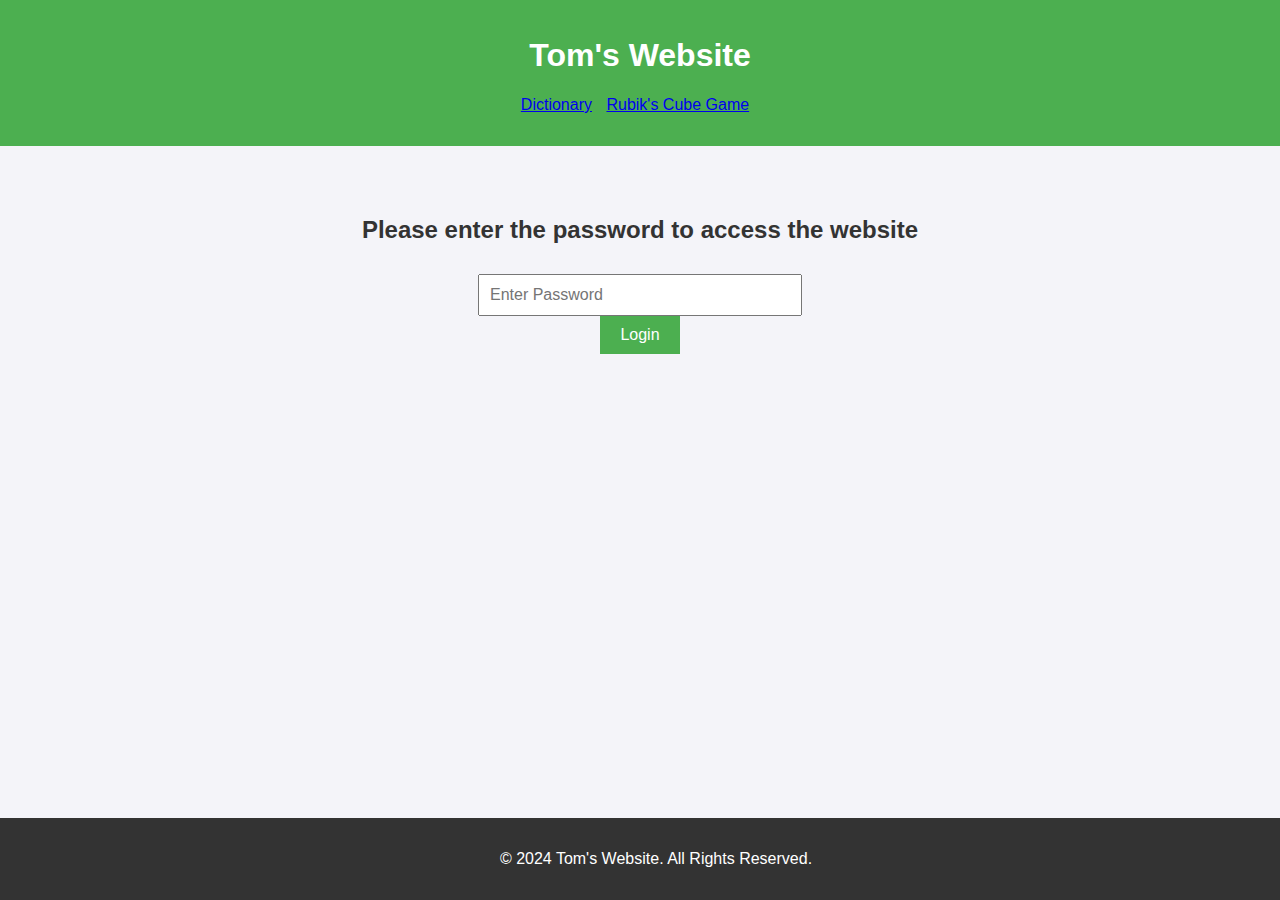
<file: index.html>
<!DOCTYPE html>
<html lang="en">
<head>
  <!-- Google tag (gtag.js) -->
  <script async src="https://www.googletagmanager.com/gtag/js?id=G-517BHJ9XQ0"></script>
  <script>
    window.dataLayer = window.dataLayer || [];
    function gtag(){dataLayer.push(arguments);}
    gtag('js', new Date());
    gtag('config', 'G-517BHJ9XQ0');
  </script>
  <meta charset="UTF-8">
  <meta name="viewport" content="width=device-width, initial-scale=1.0">
  <title>Tom's Amazing Website</title>
  <style>
    body {
      font-family: Arial, sans-serif;
      margin: 0;
      padding: 0;
      background-color: #f4f4f9;
      color: #333;
    }
    header {
      background-color: #4CAF50;
      color: white;
      padding: 1rem;
      text-align: center;
    }
    nav ul {
      list-style: none;
      padding: 0;
    }
    nav ul li {
      display: inline;
      margin-right: 10px;
    }
    main {
      padding: 2rem;
      text-align: center;
    }
    footer {
      text-align: center;
      padding: 1rem;
      background-color: #333;
      color: white;
      position: fixed;
      bottom: 0;
      width: 100%;
    }
    /* Login container styling */
    #loginContainer {
      display: none;
      flex-direction: column;
      align-items: center;
      margin-top: 50px;
    }
    /* Hide main content until validated */
    #mainContent {
      display: none;
    }
    #output {
      white-space: pre-wrap;
      text-align: left;
      margin-top: 20px;
      padding: 20px;
      background-color: #eee;
      border-radius: 5px;
      min-height: 100px;
      max-width: 600px;
      margin-left: auto;
      margin-right: auto;
    }
    input {
      padding: 10px;
      margin-top: 10px;
      width: 300px;
      font-size: 16px;
    }
    button {
      padding: 10px 20px;
      font-size: 16px;
      background-color: #4CAF50;
      color: white;
      border: none;
      cursor: pointer;
    }
    button:hover {
      background-color: #45a049;
    }
  </style>
</head>
<body>
  <header>
    <h1>Tom's Website</h1>
    <nav>
      <ul>
        <li><a href="index.html">Dictionary</a></li>
        <li><a href="rubiks.html">Rubik's Cube Game</a></li>
      </ul>
    </nav>
  </header>

  <!-- Login Container (shown if no valid token) -->
  <div id="loginContainer">
    <h2>Please enter the password to access the website</h2>
    <input type="password" id="passwordInput" placeholder="Enter Password">
    <button id="loginBtn">Login</button>
    <p id="error" style="color: red;"></p>
  </div>

  <!-- Main Content (shown only after a valid token is verified) -->
  <div id="mainContent">
    <main>
      <input type="text" id="word" placeholder="Enter a word">
      <button id="search-btn">Search</button>
      <div id="output"></div>
    </main>
  </div>

  <footer>
    <p>&copy; 2024 Tom's Website. All Rights Reserved.</p>
  </footer>

  <script>
    // Helper: Get query parameter value by name
    function getQueryParam(name) {
      const urlParams = new URLSearchParams(window.location.search);
      return urlParams.get(name);
    }

    // Check for a valid token in the URL
    const urlToken = getQueryParam("token");
    const storedToken = sessionStorage.getItem("authToken");

    if (urlToken && storedToken && urlToken === storedToken) {
      // Valid token found: remove it so it can’t be reused, then show main content.
      sessionStorage.removeItem("authToken");
      document.getElementById("loginContainer").style.display = "none";
      document.getElementById("mainContent").style.display = "block";
    } else {
      // No valid token—show the login container.
      document.getElementById("loginContainer").style.display = "flex";
      document.getElementById("mainContent").style.display = "none";
    }

    // Login functionality: on correct password, generate a token and redirect with it.
    document.getElementById("loginBtn").addEventListener("click", function() {
      const password = document.getElementById("passwordInput").value;
      if (password === "1234") {
        // Generate a random token and store it in sessionStorage.
        const token = Date.now().toString() + Math.random().toString(36).substring(2);
        sessionStorage.setItem("authToken", token);
        // Redirect to the same page with the token as a query parameter.
        window.location.href = "index.html?token=" + token;
      } else {
        document.getElementById("error").textContent = "Incorrect password.";
      }
    });

    // Dictionary/Search functionality
    const URL_DICTIONARY = "https://api.dictionaryapi.dev/api/v2/entries/en/";

    function search() {
      const word = document.getElementById("word").value;
      const output = document.getElementById("output");

      if (!word) {
        output.textContent = "Please enter a word to search.";
        return;
      }

      // Check if the word exists in Scrabble (sowpods.txt)
      checkWordInScrabble(word, (isScrabbleWord) => {
        if (isScrabbleWord) {
          output.textContent = `'${word}' is a word in Scrabble.\n\n`;
        } else {
          output.textContent = `'${word}' is not a word in Scrabble.\n\n`;
        }

        // Fetch additional data from the dictionary API
        fetch(URL_DICTIONARY + word)
          .then(response => {
            if (!response.ok) {
              output.textContent += `Error: Unable to fetch data for '${word}' (Status code: ${response.status}). Please try again.`;
              return;
            }
            return response.json();
          })
          .then(data => {
            if (!data) return;
            const wordData = data[0]; // Take the first result
            let result = `Word: ${wordData.word}\n`;

            // Audio URL (if available)
            const phonetics = wordData.phonetics;
            if (phonetics && phonetics[0] && phonetics[0].audio) {
              result += `Audio: ${phonetics[0].audio}\n\n`;
            }

            // Meanings and Definitions
            const meanings = wordData.meanings;
            if (meanings) {
              meanings.forEach(meaning => {
                result += `${meaning.partOfSpeech}:\n`;
                meaning.definitions.forEach(definition => {
                  result += ` - Definition: ${definition.definition}\n`;
                });
                if (meaning.synonyms && meaning.synonyms.length > 0) {
                  result += ` - Synonyms: ${meaning.synonyms.join(", ")}\n`;
                }
                if (meaning.antonyms && meaning.antonyms.length > 0) {
                  result += ` - Antonyms: ${meaning.antonyms.join(", ")}\n`;
                }
                result += "\n";
              });
            } else {
              result += `No meanings found for '${word}'.\n`;
            }

            // Display the result
            output.textContent += result;
          })
          .catch(error => {
            output.textContent = `An error occurred: ${error.message}`;
          });
      });
    }

    // Checks if a word exists in the Scrabble word list (sowpods.txt)
    function checkWordInScrabble(word, callback) {
      fetch("sowpods.txt")
        .then(response => response.text())
        .then(text => {
          const scrabbleWords = text.split("\n");
          const isScrabbleWord = scrabbleWords.includes(word.toUpperCase());
          callback(isScrabbleWord);
        })
        .catch(error => {
          console.error("Error loading Scrabble words:", error.message);
          callback(false);
        });
    }

    // Attach event listener to the search button
    document.getElementById("search-btn").addEventListener("click", search);
  </script>
</body>
</html>
</file>
<file: rubiks.css>
body {
  font-family: Arial, sans-serif;
  margin: 0;
  padding: 0;
  background-color: #f4f4f9;
  color: #333;
  text-align: center;
}

header, footer {
  background-color: #4CAF50;
  color: white;
  padding: 1rem;
}

nav ul {
  list-style: none;
  padding: 0;
}

nav ul li {
  display: inline;
  margin-right: 10px;
}

main {
  padding: 2rem;
}
</file>
